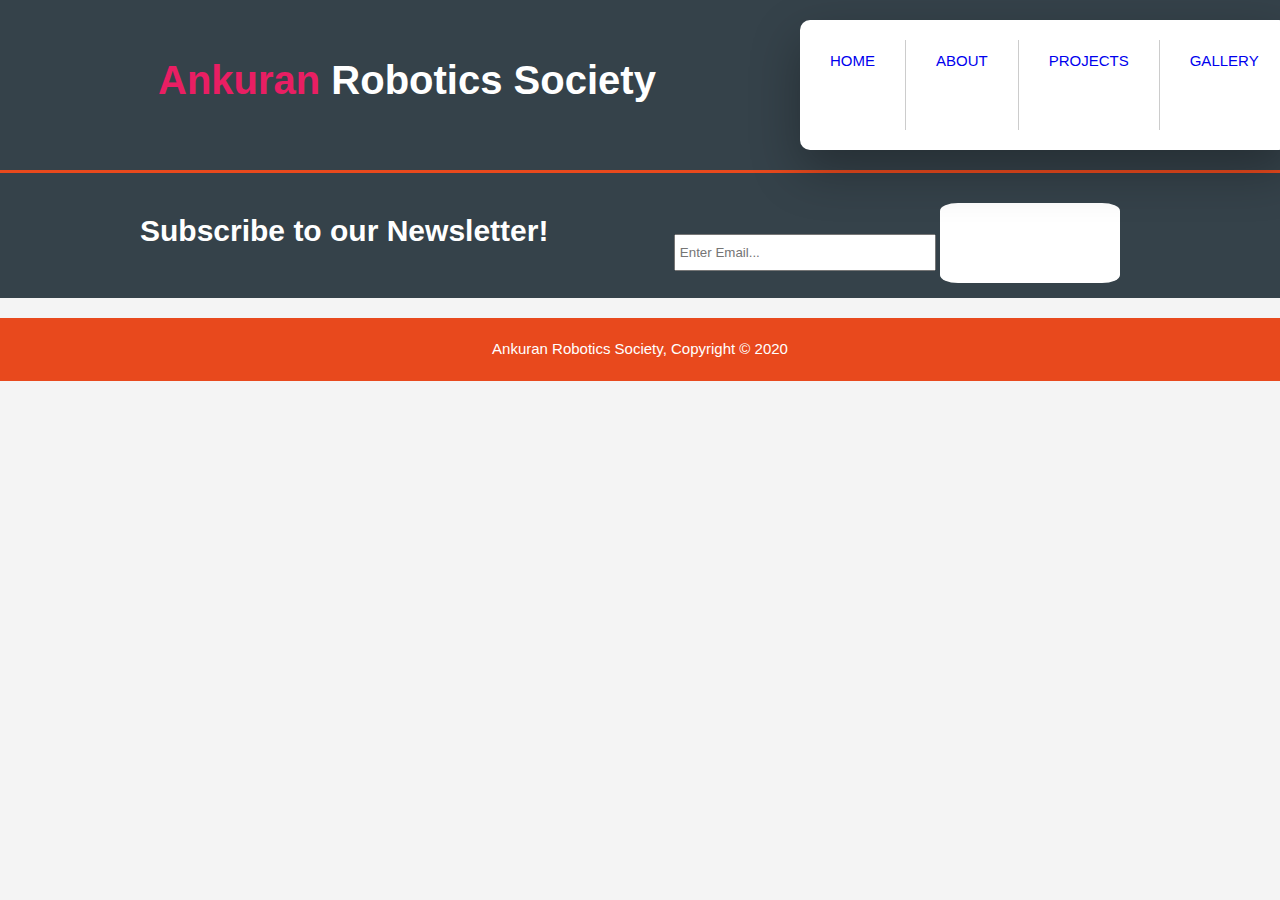
<file: App-&-Web.html>
<!DOCTYPE html>
<html lang="en">
<head>
    <meta charset="UTF-8">
    <meta name="viewport" content="width=device-width, initial-scale=1.0">
    <meta name="description" content="College Robotics Society">
    <meta name="keywords" content="Robotics, Machine Learning, Electronics, Robotics Society, Robotics Group, Robotics Team">
    <title>Ankuran Robotics Society| Projects </title>
    <link rel="stylesheet" href=".\css\style.css">
</head>
<body>
    <header>
        <div class="container">
            <div id="branding">
                <h1><span class="highlight">Ankuran</span> Robotics Society</h1>
            </div>
            <nav>
                <ul>
                    <li><a href="index.html">HOME</a></li>
                    <li><a href="About.html">ABOUT</a></li>
                    <li><a href="Projects.html">PROJECTS</a></li>
                    <li class="current"><a href="Gallery.html">GALLERY</a></li>
                </ul>
            </nav>
        </div>
    </header>

    <section id="Newsletter">
        <div class="container">
            <h1>
                Subscribe to our Newsletter!
            </h1>
            <form>
                <input type="email" placeholder="Enter Email...">
                <button type="submit" class="button_1">Subscribe</button>
            </form>
        </div>
    </section>
    <footer>
        Ankuran Robotics Society, Copyright &copy; 2020
    </footer>
</body>
</html>
</file>
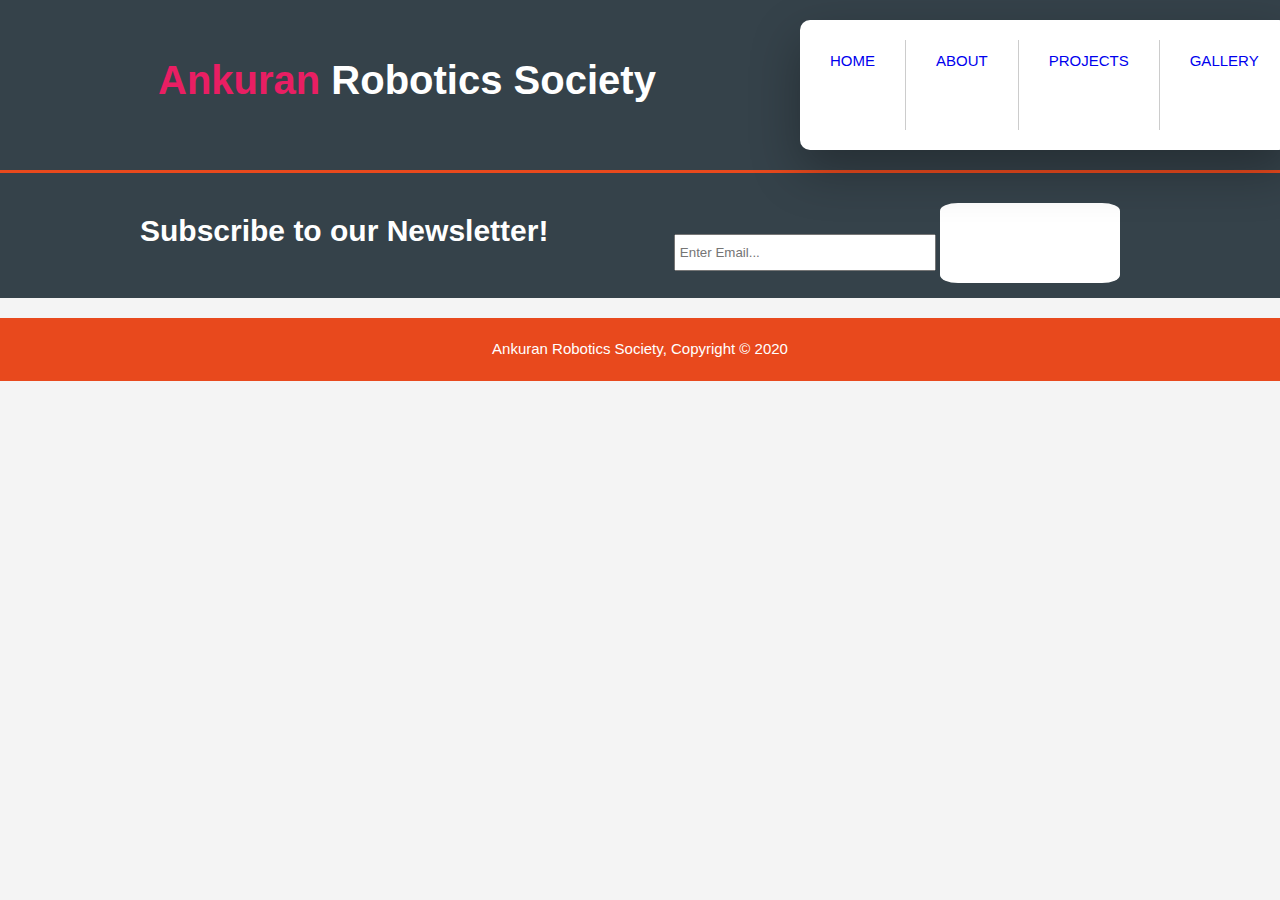
<file: Robotics-&-IoT.html>
<!DOCTYPE html>
<html lang="en">
<head>
    <meta charset="UTF-8">
    <meta name="viewport" content="width=device-width, initial-scale=1.0">
    <meta name="description" content="College Robotics Society">
    <meta name="keywords" content="Robotics, Machine Learning, Electronics, Robotics Society, Robotics Group, Robotics Team">
    <title>Ankuran Robotics Society| Projects </title>
    <link rel="stylesheet" href=".\css\style.css">
</head>
<body>
    <header>
        <div class="container">
            <div id="branding">
                <h1><span class="highlight">Ankuran</span> Robotics Society</h1>
            </div>
            <nav>
                <ul>
                    <li><a href="index.html">HOME</a></li>
                    <li><a href="About.html">ABOUT</a></li>
                    <li><a href="Projects.html">PROJECTS</a></li>
                    <li><a href="Gallery.html">GALLERY</a></li>
                </ul>
            </nav>
        </div>
    </header>

    <section id="Newsletter">
        <div class="container">
            <h1>
                Subscribe to our Newsletter!
            </h1>
            <form>
                <input type="email" placeholder="Enter Email...">
                <button type="submit" class="button_1">Subscribe</button>
            </form>
        </div>
    </section>
    
    <footer>
        Ankuran Robotics Society, Copyright &copy; 2020
    </footer>
</body>
</html>
</file>
